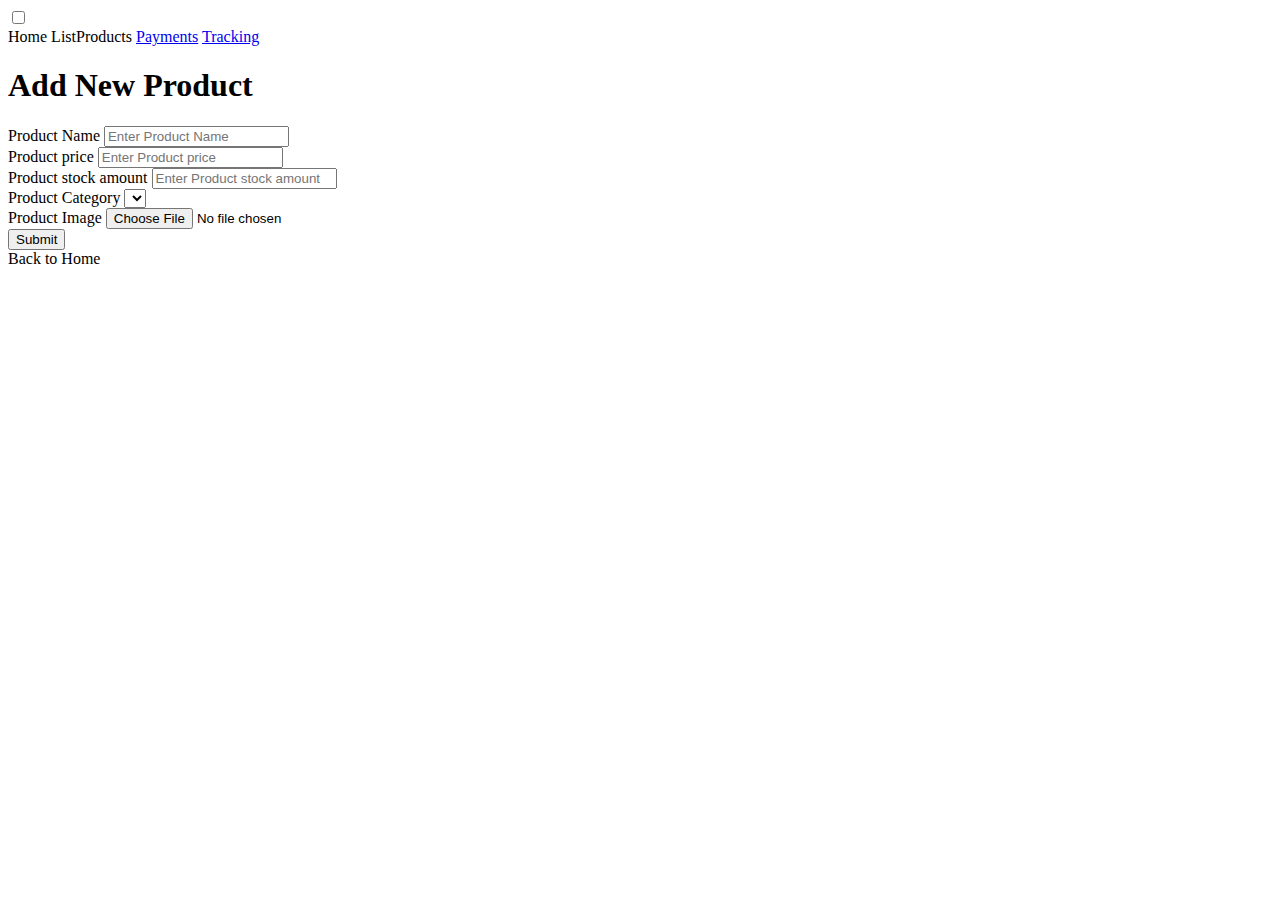
<file: src/main/resources/templates/addProduct.html>
<!DOCTYPE html>

<html xmlns:th="http://www.thymeleaf.org" lang="en">
<head>
    <title>Add product items</title>
    <meta charset="UTF-8">
    <meta name="viewport" content="width=device-width, initial-scale=1.0">
    <!--Bootstrap CDN -->
    <link rel="stylesheet" href="https://cdn.jsdelivr.net/npm/bootstrap@4.6.0/dist/css/bootstrap.min.css"
          integrity="sha384-B0vP5xmATw1+K9KRQjQERJvTumQW0nPEzvF6L/Z6nronJ3oUOFUFpCjEUQouq2+l" crossorigin="anonymous">

    <!-- Owl Carousel File -->
    <link rel="stylesheet" type="text/css" th:href="@{plugins/OwlCarousel2-2.2.1/owl.carousel.css}">

    <!--Custom Stylesheet-->
    <link rel="stylesheet" th:href="@{/css/style.css}">

</head>
<body>

<header>
    <!--NAVIGATION BAR -->
    <div class="nav">
        <input type="checkbox" id="nav-check">
        <div class="nav-btn">
            <label for="nav-check">
                <span></span>
                <span></span>
                <span></span>
            </label>
        </div>

        <div class="nav-links">
            <a th:href="@{/addProduct}" target="">Home</a>
            <a th:href="@{/listProduct}" target="">ListProducts</a>
            <a href="#" target="">Payments</a>
            <a href="#" target="">Tracking</a>
        </div>

    </div>
</header>

<div class="container">
    <div class="row">
        <div class="col-lg-6 col-md-6 col-sm-6 container justify-content-center card">
            <h1 class="text-center"> Add New Product </h1>
            <div class="card-body">
                <form th:action="@{/saveProduct}" th:object="${product}" method="POST" enctype="multipart/form-data">

                    <div class="form-group">
                        <label> Product Name </label>
                        <input
                                type="text"
                                name="pName"
                                class="form-control"
                                placeholder="Enter Product Name"
                        />
                    </div>

                    <div class="form-group">
                        <label> Product price </label>
                        <input
                                type="text"
                                name="price"
                                class="form-control"
                                placeholder="Enter Product price"
                        />
                    </div>

                    <div class="form-group">
                        <label> Product stock amount </label>
                        <input
                                type="text"
                                name="amount"
                                class="form-control"
                                placeholder="Enter Product stock amount"
                        />
                    </div>

                    <div class="form-group">
                        <label> Product Category </label>
                        <select th:field="*{category}">
                            <option th:value="laptops" th:text="'laptops'"></option>
                            <option th:value="accessories" th:text="'accessories'"></option>
                            <option th:value="phone" th:text="'phone'"></option>
                        </select>
                    </div>

                    <div class="form-group">
                        <label> Product Image </label>
                        <input
                                type="file"
                                name="image"
                                class="form-control"
                        />
                    </div>

                    <div class="box-footer">
                        <button type="submit" class="btn btn-primary"> Submit</button>
                    </div>
                    <a class="btn btn-primary" th:href="@{/addProduct}"> Back to Home </a>
                </form>

            </div>
        </div>
    </div>
</div>
</body>
</html>
</file>
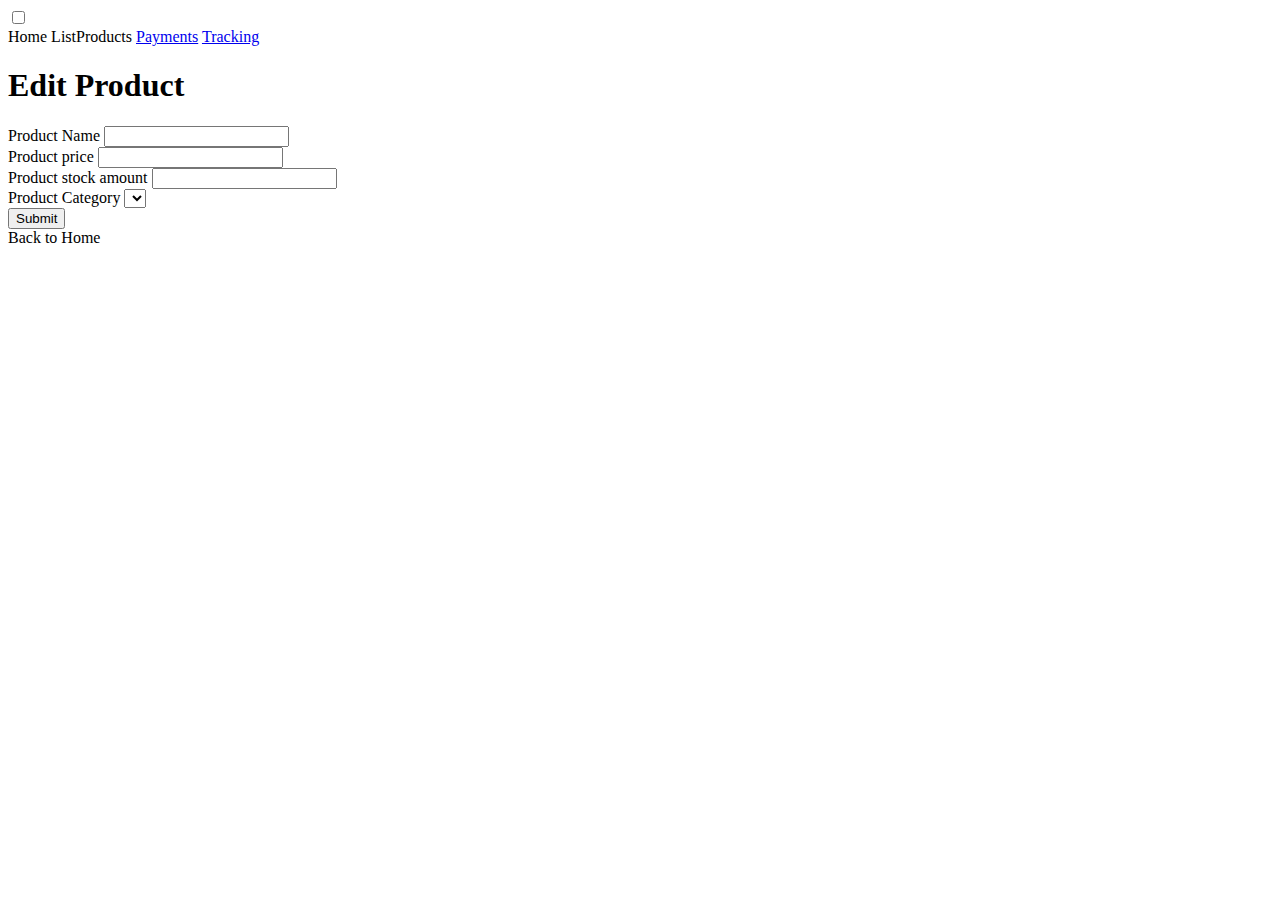
<file: src/main/resources/templates/editProduct.html>
<!DOCTYPE html>

<html xmlns:th="http://www.thymeleaf.org" lang="en">
<head>
    <title>Edit product details</title>
    <meta charset="UTF-8">
    <meta name="viewport" content="width=device-width, initial-scale=1.0">
    <!--Bootstrap CDN -->
    <link rel="stylesheet" href="https://cdn.jsdelivr.net/npm/bootstrap@4.6.0/dist/css/bootstrap.min.css"
          integrity="sha384-B0vP5xmATw1+K9KRQjQERJvTumQW0nPEzvF6L/Z6nronJ3oUOFUFpCjEUQouq2+l" crossorigin="anonymous">

    <!-- Owl Carousel File -->
    <link rel="stylesheet" type="text/css" th:href="@{plugins/OwlCarousel2-2.2.1/owl.carousel.css}">

    <!--Custom Stylesheet-->
    <link rel="stylesheet" th:href="@{/css/style.css}">

</head>
<body>

<header>
    <!--NAVIGATION BAR -->
    <div class="nav">
        <input type="checkbox" id="nav-check">
        <div class="nav-btn">
            <label for="nav-check">
                <span></span>
                <span></span>
                <span></span>
            </label>
        </div>

        <div class="nav-links">
            <a th:href="@{/addProduct}" target="">Home</a>
            <a th:href="@{/listProduct}" target="">ListProducts</a>
            <a href="#" target="">Payments</a>
            <a href="#" target="">Tracking</a>
        </div>

    </div>
</header>

<div class="container">
    <div class="row">
        <div class="col-lg-6 col-md-6 col-sm-6 container justify-content-center card">
            <h1 class="text-center"> Edit Product </h1>
            <div class="card-body">

                <form th:action="@{/updateProduct/{id} (id=${p.getPId()})}" th:object="${updatedProduct}" method="POST" enctype="multipart/form-data">

                    <div class="form-group">
                        <label> Product Name </label>
                        <input
                                type="text"
                                name="pName"
                                class="form-control"
                                th:value="${p.PName}"
                                th:placeholder="${p.PName}"
                        />
                    </div>

                    <div class="form-group">
                        <label> Product price </label>
                        <input
                                type="text"
                                name="price"
                                class="form-control"
                                th:value="${p.price}"
                                th:placeholder="${p.price}"
                        />
                    </div>

                    <div class="form-group">
                        <label> Product stock amount </label>
                        <input
                                type="text"
                                name="amount"
                                class="form-control"
                                th:value="${p.amount}"
                                th:placeholder="${p.amount}"
                        />
                    </div>

                    <div class="form-group">
                        <label> Product Category </label>
                        <select th:field="${p.category}">
                            <option th:value="laptops" th:text="'laptops'"></option>
                            <option th:value="accessories" th:text="'accessories'"></option>
                            <option th:value="phone" th:text="'phone'"></option>
                        </select>
                    </div>

<!--                    <div class="form-group">-->
<!--                        <label> Product Image </label>-->
<!--                        <input-->
<!--                                type="file"-->
<!--                                name="image"-->
<!--                                class="form-control"-->
<!--                        />-->
<!--                    </div>-->

                    <div class="box-footer">
                        <button type="submit" class="btn btn-primary"> Submit</button>
                    </div>
                    <a class="btn btn-primary" th:href="@{/addProduct}"> Back to Home </a>
                </form>

            </div>
        </div>
    </div>
</div>
</body>
</html>
</file>
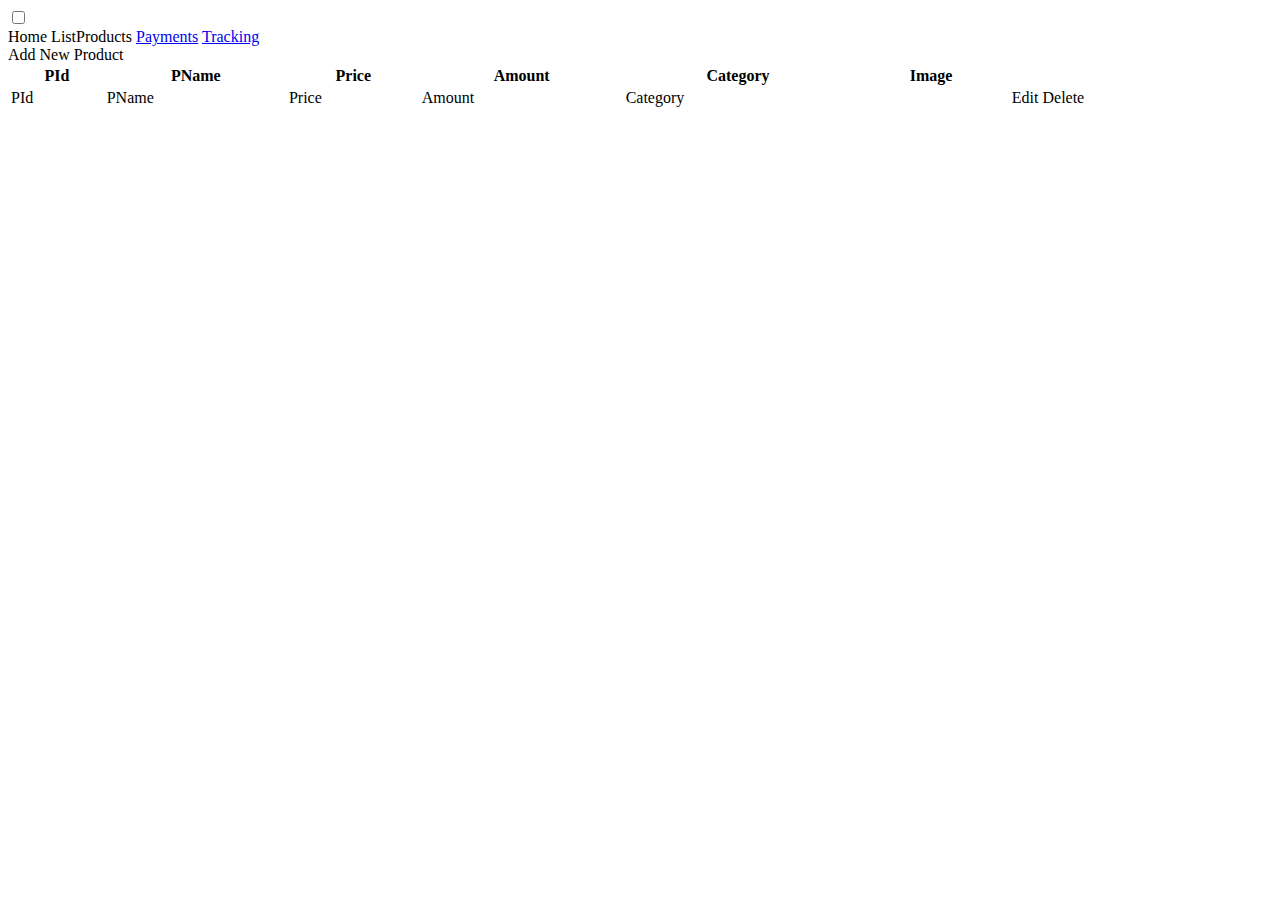
<file: src/main/resources/templates/listProduct.html>
<!DOCTYPE html>

<html xmlns:th="http://www.thymeleaf.org" lang="en">
<head>
    <title>List product items</title>
    <meta charset="UTF-8">
    <meta name="viewport" content="width=device-width, initial-scale=1.0">
    <!--Bootstrap CDN -->
    <link rel="stylesheet" href="https://cdn.jsdelivr.net/npm/bootstrap@4.6.0/dist/css/bootstrap.min.css"
          integrity="sha384-B0vP5xmATw1+K9KRQjQERJvTumQW0nPEzvF6L/Z6nronJ3oUOFUFpCjEUQouq2+l" crossorigin="anonymous">

    <!-- Owl Carousel File -->
    <link rel="stylesheet" type="text/css" th:href="@{plugins/OwlCarousel2-2.2.1/owl.carousel.css}">

    <!--Custom Stylesheet-->
    <link rel="stylesheet" th:href="@{/css/style.css}">
</head>
<body>

<header>
    <!--NAVIGATION BAR -->
    <div class="nav">
        <input type="checkbox" id="nav-check">
        <div class="nav-btn">
            <label for="nav-check">
                <span></span>
                <span></span>
                <span></span>
            </label>
        </div>

        <div class="nav-links">
            <a th:href="@{/addProduct}" target="">Home</a>
            <a th:href="@{/listProduct}" target="">ListProducts</a>
            <a href="#" target="">Payments</a>
            <a href="#" target="">Tracking</a>
        </div>

    </div>
</header>

<div class="container">
    <div class="row">
        <div class = "col-lg-3">
            <a th:href="@{/addProduct}" class = "btn btn-primary btn-sm mb-3">Add New Product</a>
        </div>
    </div>
    <div class="row">
        <div class="col-lg-10 mt-5 mb-5">
            <table id="example" class="table table-bordered" style="width: 100%">
                <thead>
                <tr>
                    <th>PId</th>
                    <th>PName</th>
                    <th>Price</th>
                    <th>Amount</th>
                    <th>Category</th>
                    <th>Image</th>
                </tr>
                </thead>
                <tbody>
                <tr th:each="product : ${listProduct}">

                    <td th:text="${product.PId}">PId</td>
                    <td th:text="${product.PName}">PName</td>
                    <td th:text="${product.price}">Price</td>
                    <td th:text="${product.amount}">Amount</td>
                    <td th:text="${product.category}">Category</td>
                    <td><img th:src="@{'assets/pImages/' + ${product.pImage}}" alt=""> </td>
                    <td>
                        <a th:href="@{/editProduct/{id}(id=${product.getPId()})}" class = "btn btn-primary"> Edit </a>
                        <a th:href="@{/listProduct/{id}(id=${product.getPId()})}" class = "btn btn-danger"> Delete </a>

                    </td>
                </tr>
                </tbody>
            </table>
        </div>
    </div>
</div>


</body>
</html>
</file>
